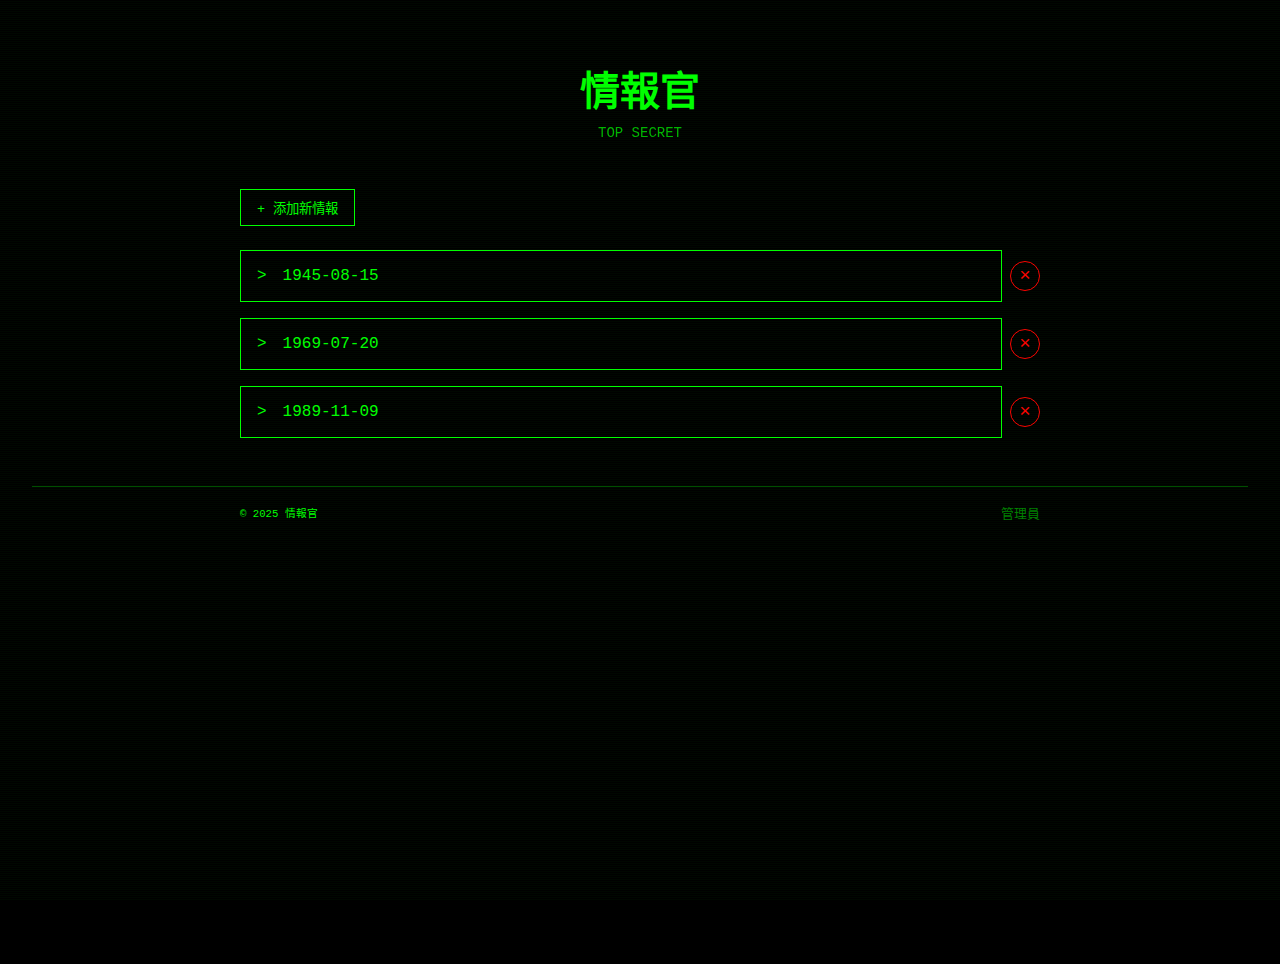
<file: index.html>
<!DOCTYPE html>
<html lang="zh-TW">
<head>
    <meta charset="UTF-8">
    <meta name="viewport" content="width=device-width, initial-scale=1.0">
    <title>情報官</title>
    <link rel="stylesheet" href="styles.css">
</head>
<body>
    <div class="container">
        <header>
            <h1>情報官</h1>
            <div class="subtitle">TOP SECRET</div>
        </header>

        <main id="app">
            <!-- 列表視圖 -->
            <div id="list-view">
                <div class="action-bar">
                    <button id="add-btn">+ 添加新情報</button>
                </div>
                <div id="intelligence-list"></div>
            </div>

            <!-- 詳情視圖 -->
            <div id="detail-view" class="hidden">
                <div class="back-button">
                    <button id="back-btn">&laquo; 返回</button>
                </div>
                <div id="detail-date" class="mb-2"></div>
                <div id="detail-content"></div>
            </div>

            <!-- 添加表單 -->
            <div id="add-view" class="hidden">
                <div class="back-button">
                    <button id="cancel-btn">&laquo; 返回</button>
                </div>
                <h2>添加新情報</h2>
                <form id="add-form">
                    <div class="form-group">
                        <label for="date-input">日期 (YYYY-MM-DD):</label>
                        <input type="text" id="date-input" placeholder="例如: 2025-03-03" pattern="\d{4}-\d{2}-\d{2}" required>
                    </div>
                    <div class="form-group">
                        <label for="content-input">內容:</label>
                        <textarea id="content-input" rows="4" required></textarea>
                    </div>
                    <button type="submit">添加情報</button>
                </form>
            </div>
        </main>

        <footer class="footer">
            <div class="footer-content">
                <small>&copy; 2025 情報官</small>
                <a href="admin.html" class="admin-link">管理員</a>
            </div>
        </footer>
    </div>

    <script src="script.js"></script>
</body>
</html>
</file>
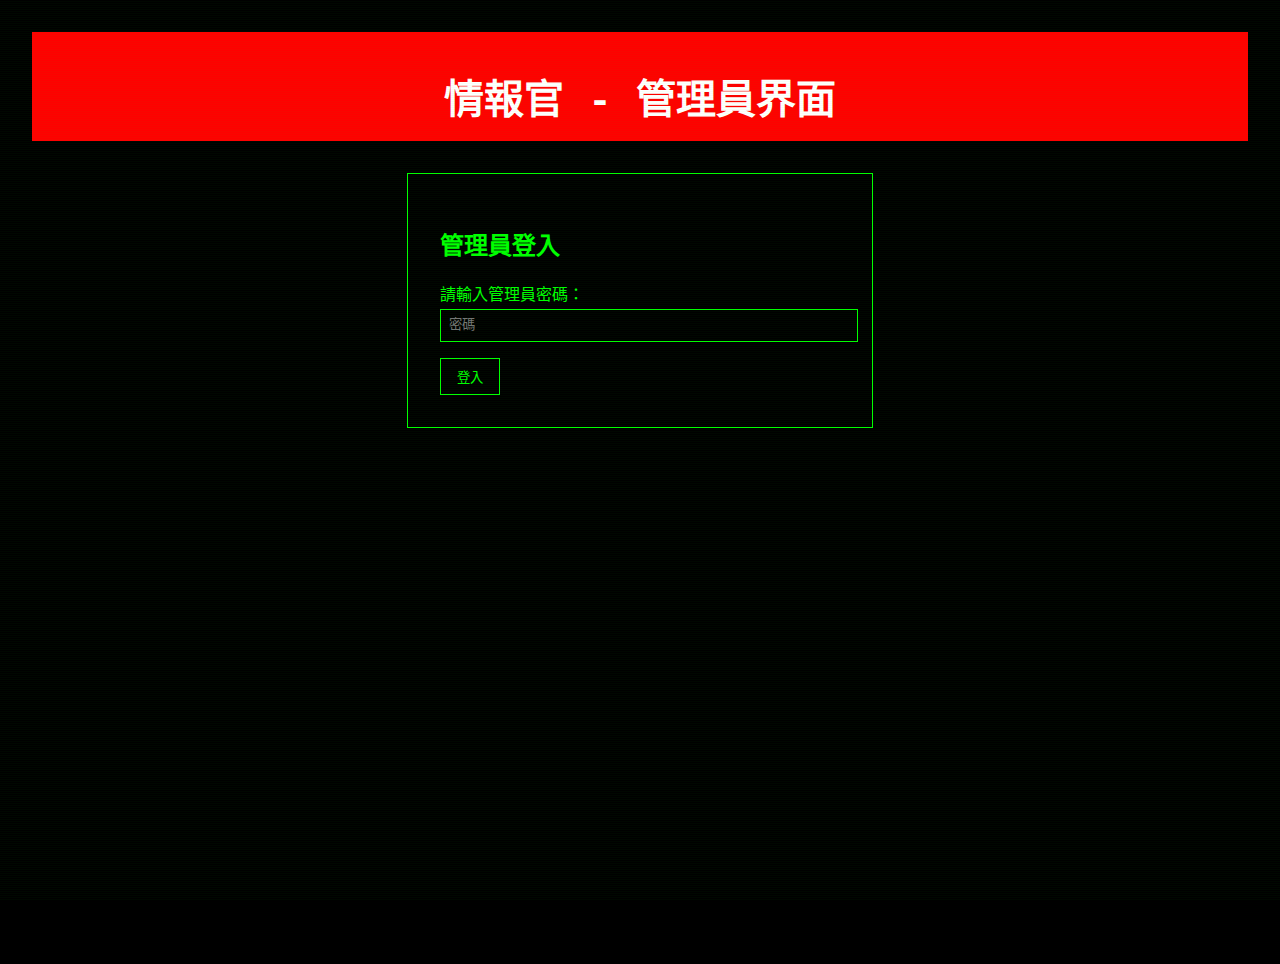
<file: admin.html>
<!DOCTYPE html>
<html lang="zh-TW">
<head>
    <meta charset="UTF-8">
    <meta name="viewport" content="width=device-width, initial-scale=1.0">
    <title>情報官 - 管理員界面</title>
    <link rel="stylesheet" href="styles.css">
    <style>
        /* 管理員界面特定樣式 */
        .admin-header {
            background-color: #ff0000;
            color: #ffffff;
            padding: 0.5rem;
            margin-bottom: 2rem;
            text-align: center;
        }
        
        .admin-section {
            margin-bottom: 2rem;
            border: 1px solid #0f0;
            padding: 1rem;
        }
        
        .admin-section h2 {
            margin-top: 0;
            border-bottom: 1px solid #0f0;
            padding-bottom: 0.5rem;
            margin-bottom: 1rem;
        }
        
        .admin-item {
            border: 1px solid #0f0;
            padding: 1rem;
            margin-bottom: 1rem;
        }
        
        .admin-item-header {
            display: flex;
            justify-content: space-between;
            margin-bottom: 0.5rem;
        }
        
        .admin-item-content {
            margin-bottom: 1rem;
        }
        
        .admin-actions {
            display: flex;
            gap: 0.5rem;
        }
        
        .approve-btn {
            border-color: #00ff00;
            color: #00ff00;
        }
        
        .reject-btn {
            border-color: #ff0000;
            color: #ff0000;
        }
        
        .login-container {
            max-width: 400px;
            margin: 0 auto;
            padding: 2rem;
            border: 1px solid #0f0;
        }
        
        .password-input {
            margin-bottom: 1rem;
        }
    </style>
</head>
<body>
    <div class="container">
        <div class="admin-header">
            <h1>情報官 - 管理員界面</h1>
        </div>
        
        <div id="login-view">
            <div class="login-container">
                <h2>管理員登入</h2>
                <div class="password-input">
                    <label for="password">請輸入管理員密碼：</label>
                    <input type="password" id="password" placeholder="密碼">
                </div>
                <button id="login-btn">登入</button>
                <p id="login-error" style="color: #ff0000; display: none;">密碼不正確</p>
            </div>
        </div>
        
        <div id="admin-panel" style="display: none;">
            <div class="admin-section">
                <h2>管理情報數據</h2>
                <p>在這裡您可以管理共享數據庫中的情報。</p>
                
                <div class="admin-actions" style="margin-bottom: 1rem;">
                    <button id="refresh-btn">刷新數據</button>
                    <button id="save-btn">保存更改</button>
                    <button id="add-new-btn">添加新情報</button>
                </div>
                
                <div id="intelligence-items">
                    <!-- 情報項目將在這裡動態生成 -->
                </div>
            </div>
            
            <div class="admin-section">
                <h2>待審核情報</h2>
                <p>用戶提交的情報需要您的審核才能添加到共享數據庫。</p>
                
                <div id="pending-items">
                    <p id="no-pending-message">目前沒有待審核的情報。</p>
                    <!-- 待審核項目將在這裡動態生成 -->
                </div>
            </div>
        </div>
    </div>

    <script>
        // 簡單的密碼驗證（實際應用中應使用更安全的方法）
        const ADMIN_PASSWORD = 'admin123'; // 這只是示例，實際應用中應使用更強的密碼
        
        // DOM 元素
        const loginView = document.getElementById('login-view');
        const adminPanel = document.getElementById('admin-panel');
        const passwordInput = document.getElementById('password');
        const loginBtn = document.getElementById('login-btn');
        const loginError = document.getElementById('login-error');
        const refreshBtn = document.getElementById('refresh-btn');
        const saveBtn = document.getElementById('save-btn');
        const addNewBtn = document.getElementById('add-new-btn');
        const intelligenceItems = document.getElementById('intelligence-items');
        const pendingItems = document.getElementById('pending-items');
        const noPendingMessage = document.getElementById('no-pending-message');
        
        // 當前數據
        let intelligenceData = [];
        let pendingData = [];
        let hasChanges = false;
        
        // 登入功能
        loginBtn.addEventListener('click', () => {
            const password = passwordInput.value;
            
            if (password === ADMIN_PASSWORD) {
                loginView.style.display = 'none';
                adminPanel.style.display = 'block';
                loadData();
            } else {
                loginError.style.display = 'block';
                passwordInput.value = '';
            }
        });
        
        // 從 GitHub 獲取數據
        async function loadData() {
            try {
                // 從 GitHub 獲取數據
                const response = await fetch(
                    'https://raw.githubusercontent.com/pppeee861005/intelligence-officer/main/data/intelligence.json?t=' + Date.now()
                );
                
                if (!response.ok) {
                    throw new Error('無法獲取數據');
                }
                
                const data = await response.json();
                intelligenceData = data.items || [];
                
                // 渲染情報項目
                renderIntelligenceItems();
                
                // 模擬獲取待審核項目（實際應用中應從後端獲取）
                // 這裡只是示例，實際應用中可能需要從數據庫或其他存儲中獲取
                pendingData = [
                    {
                        id: "pending1",
                        date: "2025-03-03",
                        content: "這是一個待審核的情報示例",
                        submittedBy: "user123",
                        submittedAt: "2025-03-03T12:00:00Z"
                    }
                ];
                
                renderPendingItems();
                
            } catch (error) {
                console.error('獲取數據失敗:', error);
                alert('獲取數據失敗: ' + error.message);
            }
        }
        
        // 渲染情報項目
        function renderIntelligenceItems() {
            intelligenceItems.innerHTML = '';
            
            intelligenceData.forEach((item, index) => {
                const itemElement = document.createElement('div');
                itemElement.className = 'admin-item';
                itemElement.innerHTML = `
                    <div class="admin-item-header">
                        <strong>${item.date}</strong>
                        <div class="admin-actions">
                            <button class="edit-btn" data-index="${index}">編輯</button>
                            <button class="delete-btn" data-index="${index}">刪除</button>
                        </div>
                    </div>
                    <div class="admin-item-content">${item.content}</div>
                `;
                
                intelligenceItems.appendChild(itemElement);
            });
            
            // 添加事件監聽器
            document.querySelectorAll('.edit-btn').forEach(btn => {
                btn.addEventListener('click', handleEdit);
            });
            
            document.querySelectorAll('.delete-btn').forEach(btn => {
                btn.addEventListener('click', handleDelete);
            });
        }
        
        // 渲染待審核項目
        function renderPendingItems() {
            if (pendingData.length === 0) {
                noPendingMessage.style.display = 'block';
                return;
            }
            
            noPendingMessage.style.display = 'none';
            
            // 清除現有項目，但保留 noPendingMessage
            Array.from(pendingItems.children).forEach(child => {
                if (child !== noPendingMessage) {
                    pendingItems.removeChild(child);
                }
            });
            
            pendingData.forEach((item, index) => {
                const itemElement = document.createElement('div');
                itemElement.className = 'admin-item';
                itemElement.innerHTML = `
                    <div class="admin-item-header">
                        <strong>${item.date}</strong>
                        <div>提交者: ${item.submittedBy || '匿名'}</div>
                    </div>
                    <div class="admin-item-content">${item.content}</div>
                    <div class="admin-actions">
                        <button class="approve-btn" data-index="${index}">批准</button>
                        <button class="reject-btn" data-index="${index}">拒絕</button>
                    </div>
                `;
                
                pendingItems.appendChild(itemElement);
            });
            
            // 添加事件監聽器
            document.querySelectorAll('.approve-btn').forEach(btn => {
                btn.addEventListener('click', handleApprove);
            });
            
            document.querySelectorAll('.reject-btn').forEach(btn => {
                btn.addEventListener('click', handleReject);
            });
        }
        
        // 處理編輯
        function handleEdit(e) {
            const index = parseInt(e.target.dataset.index);
            const item = intelligenceData[index];
            
            const newContent = prompt('編輯情報內容:', item.content);
            if (newContent !== null && newContent.trim() !== '') {
                intelligenceData[index].content = newContent.trim();
                hasChanges = true;
                renderIntelligenceItems();
            }
        }
        
        // 處理刪除
        function handleDelete(e) {
            const index = parseInt(e.target.dataset.index);
            
            if (confirm('確定要刪除這條情報嗎？')) {
                intelligenceData.splice(index, 1);
                hasChanges = true;
                renderIntelligenceItems();
            }
        }
        
        // 處理批准
        function handleApprove(e) {
            const index = parseInt(e.target.dataset.index);
            const item = pendingData[index];
            
            if (confirm('確定要批准這條情報嗎？')) {
                // 創建新的情報項目
                const newItem = {
                    id: Date.now().toString(),
                    date: item.date,
                    content: item.content
                };
                
                // 添加到情報數據
                intelligenceData.push(newItem);
                
                // 從待審核列表中移除
                pendingData.splice(index, 1);
                
                hasChanges = true;
                renderIntelligenceItems();
                renderPendingItems();
            }
        }
        
        // 處理拒絕
        function handleReject(e) {
            const index = parseInt(e.target.dataset.index);
            
            if (confirm('確定要拒絕這條情報嗎？')) {
                pendingData.splice(index, 1);
                renderPendingItems();
            }
        }
        
        // 刷新數據
        refreshBtn.addEventListener('click', () => {
            if (hasChanges && !confirm('您有未保存的更改，確定要刷新嗎？')) {
                return;
            }
            
            loadData();
            hasChanges = false;
        });
        
        // 保存更改
        saveBtn.addEventListener('click', () => {
            if (!hasChanges) {
                alert('沒有需要保存的更改');
                return;
            }
            
            // 在實際應用中，這裡應該將數據發送到後端或 GitHub API
            // 這裡只是模擬保存成功
            alert('保存成功！\n\n在實際應用中，這裡會將數據保存到 GitHub 倉庫。');
            
            // 更新 lastUpdated
            const now = new Date().toISOString();
            console.log('數據已更新:', {
                lastUpdated: now,
                items: intelligenceData
            });
            
            hasChanges = false;
        });
        
        // 添加新情報
        addNewBtn.addEventListener('click', () => {
            const date = prompt('請輸入日期 (YYYY-MM-DD):');
            if (!date || !/^\d{4}-\d{2}-\d{2}$/.test(date)) {
                alert('日期格式不正確');
                return;
            }
            
            const content = prompt('請輸入情報內容:');
            if (!content || content.trim() === '') {
                alert('情報內容不能為空');
                return;
            }
            
            // 創建新的情報項目
            const newItem = {
                id: Date.now().toString(),
                date,
                content: content.trim()
            };
            
            // 添加到情報數據
            intelligenceData.push(newItem);
            hasChanges = true;
            renderIntelligenceItems();
        });
    </script>
</body>
</html>
</file>
<file: styles.css>
/* Base styles */
body {
    margin: 0;
    padding: 0;
    font-family: 'Courier New', Courier, monospace;
    background-color: #000;
    color: #0f0;
    -webkit-font-smoothing: none;
    -moz-osx-font-smoothing: none;
}

.container {
    min-height: 100vh;
    padding: 2rem;
    position: relative;
}

/* CRT screen effect */
.container::before {
    content: '';
    position: fixed;
    top: 0;
    left: 0;
    width: 100%;
    height: 100%;
    background: repeating-linear-gradient(
        0deg,
        rgba(0, 255, 0, 0.03),
        rgba(0, 255, 0, 0.03) 1px,
        transparent 1px,
        transparent 2px
    );
    pointer-events: none;
}

/* Header styles */
header {
    text-align: center;
    margin-bottom: 3rem;
}

h1 {
    font-size: 2.5rem;
    margin-bottom: 0.5rem;
}

.subtitle {
    font-size: 0.875rem;
    opacity: 0.7;
}

/* Main content */
main {
    max-width: 800px;
    margin: 0 auto;
}

/* List view */
.action-bar {
    margin-bottom: 1.5rem;
}

button {
    background-color: transparent;
    border: 1px solid #0f0;
    color: #0f0;
    padding: 0.5rem 1rem;
    font-family: 'Courier New', Courier, monospace;
    cursor: pointer;
    transition: background-color 0.3s;
}

button:hover {
    background-color: rgba(0, 255, 0, 0.1);
}

/* 情報項目容器 */
.intelligence-item-container {
    display: flex;
    align-items: center;
    margin-bottom: 1rem;
}

.intelligence-item {
    flex: 1;
    border: 1px solid #0f0;
    padding: 1rem;
    cursor: pointer;
    transition: background-color 0.3s;
}

.intelligence-item:hover {
    background-color: rgba(0, 255, 0, 0.1);
}

.intelligence-item::before {
    content: '>';
    margin-right: 1rem;
}

/* 刪除按鈕 */
.delete-btn {
    background-color: transparent;
    border: 1px solid #f00;
    color: #f00;
    width: 30px;
    height: 30px;
    border-radius: 50%;
    display: flex;
    align-items: center;
    justify-content: center;
    margin-left: 0.5rem;
    padding: 0;
    font-size: 1.2rem;
    cursor: pointer;
    transition: all 0.3s;
}

.delete-btn:hover {
    background-color: rgba(255, 0, 0, 0.2);
}

/* 詳情視圖中的刪除按鈕 */
.detail-delete-btn {
    background-color: transparent;
    border: 1px solid #f00;
    color: #f00;
    margin-left: 1rem;
    transition: all 0.3s;
}

.detail-delete-btn:hover {
    background-color: rgba(255, 0, 0, 0.2);
}

/* 返回按鈕容器 */
.back-button {
    display: flex;
    margin-bottom: 1rem;
}

/* Detail view */
.back-button {
    margin-bottom: 1rem;
}

#detail-date {
    margin-bottom: 0.5rem;
}

/* Add form */
.form-group {
    margin-bottom: 1rem;
}

label {
    display: block;
    margin-bottom: 0.25rem;
}

input, textarea {
    width: 100%;
    background-color: #000;
    border: 1px solid #0f0;
    color: #0f0;
    padding: 0.5rem;
    font-family: 'Courier New', Courier, monospace;
}

input:focus, textarea:focus {
    outline: none;
    border-color: #0f8;
}

/* Utility classes */
.hidden {
    display: none;
}

.mb-2 {
    margin-bottom: 0.5rem;
}

/* Blinking cursor effect */
@keyframes blink {
    0%, 100% { opacity: 1; }
    50% { opacity: 0; }
}

.cursor-blink::after {
    content: '|';
    animation: blink 1s step-end infinite;
    margin-left: 2px;
}

/* 待審核項目樣式 */
.pending-item {
    border-color: #ff9900 !important;
}

.pending-badge {
    display: inline-block;
    background-color: #ff9900;
    color: #000;
    font-size: 0.7rem;
    padding: 0.1rem 0.3rem;
    border-radius: 3px;
    margin-left: 0.5rem;
    vertical-align: middle;
}

.pending-indicator {
    background-color: rgba(255, 153, 0, 0.2);
    border-left: 3px solid #ff9900;
    color: #ff9900;
    padding: 0.5rem;
    margin-bottom: 1rem;
    font-size: 0.9rem;
}

/* 數據來源通知 */
.data-source-notice {
    background-color: rgba(0, 255, 0, 0.1);
    border: 1px solid #0f0;
    padding: 0.5rem;
    margin-bottom: 1.5rem;
    text-align: center;
    font-size: 0.8rem;
}

/* 加載指示器 */
.loading-indicator {
    position: fixed;
    top: 0;
    left: 0;
    width: 100%;
    background-color: rgba(0, 0, 0, 0.8);
    color: #0f0;
    text-align: center;
    padding: 1rem;
    z-index: 1000;
    animation: blink 1s step-end infinite;
}

/* 頁腳樣式 */
.footer {
    margin-top: 3rem;
    border-top: 1px solid rgba(0, 255, 0, 0.3);
    padding-top: 1rem;
    font-size: 0.8rem;
}

.footer-content {
    display: flex;
    justify-content: space-between;
    align-items: center;
    max-width: 800px;
    margin: 0 auto;
}

.admin-link {
    color: rgba(0, 255, 0, 0.5);
    text-decoration: none;
    transition: color 0.3s;
}

.admin-link:hover {
    color: #0f0;
}
</file>
